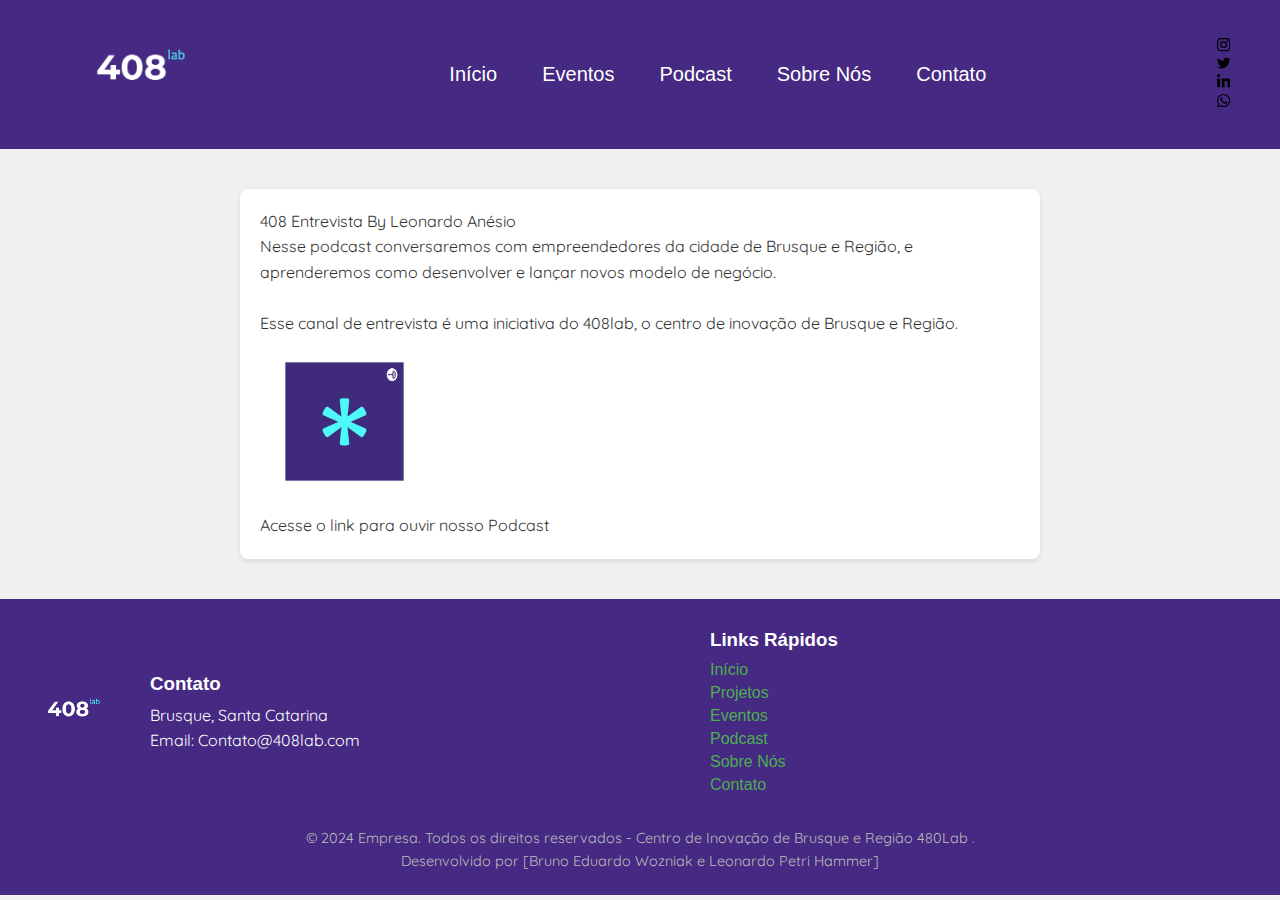
<file: podcast.html>
<!DOCTYPE html>
<html lang="pt-br">
<head>
    <meta charset="UTF-8">
    <meta name="viewport" content="width=device-width, initial-scale=1.0">
    <title>Podcast</title>
    <link rel="stylesheet" href="style.css">
    <style>
        @charset "UTF-8";
        @import url('https://fonts.googleapis.com/css2?family=Quicksand:wght@300..700&display=swap');
        @import url('https://fonts.googleapis.com/css2?family=Quicksand:wght@300..700&family=Varela+Round&display=swap');
          body {
            font-family: Arial, sans-serif; 
            background-color: #f0f0f0; 
            margin: 0; 
            padding: 0; 
        }

        .podcast {
            max-width: 800px; 
            background-color: white;
            padding: 20px; 
            margin: 40px auto; 
            border-radius: 8px; 
            box-shadow: 0 2px 5px rgba(0, 0, 0, 0.1); 
            line-height: 1.6; 
        }

        .podcast p {
            margin: 0; 
            color: #333;
            font-family: "Quicksand", sans-serif;
        }
    </style>
</head>
<body>
    <header class="barradenavegação">
        <a href="index.html"><img src="A2-/Imagens 408 Lab/LOGO_.png" alt="408 Lab/LOGO_.png"></a>
        <div class="menu">
            <a class="botaomenu" href="index.html">Início</a>
            <a class="botaomenu" href="index.html#eventoseworkshops">Eventos</a>
            <a class="botaomenu" href="Podcast.html">Podcast</a>
            <a class="botaomenu" href="index.html#abasobrenós">Sobre Nós</a>
            <a class="botaomenu" href="index.html#contatoaba">Contato</a>
        </div>
        <div class="social">
           <!--Framework-inicio-->
        <div class="card">
        <a class="socialContainer containerOne" href="#">
            <svg viewBox="0 0 16 16" class="socialSvg instagramSvg">
            <path
                d="M8 0C5.829 0 5.556.01 4.703.048 3.85.088 3.269.222 2.76.42a3.917 3.917 0 0 0-1.417.923A3.927 3.927 0 0 0 .42 2.76C.222 3.268.087 3.85.048 4.7.01 5.555 0 5.827 0 8.001c0 2.172.01 2.444.048 3.297.04.852.174 1.433.372 1.942.205.526.478.972.923 1.417.444.445.89.719 1.416.923.51.198 1.09.333 1.942.372C5.555 15.99 5.827 16 8 16s2.444-.01 3.298-.048c.851-.04 1.434-.174 1.943-.372a3.916 3.916 0 0 0 1.416-.923c.445-.445.718-.891.923-1.417.197-.509.332-1.09.372-1.942C15.99 10.445 16 10.173 16 8s-.01-2.445-.048-3.299c-.04-.851-.175-1.433-.372-1.941a3.926 3.926 0 0 0-.923-1.417A3.911 3.911 0 0 0 13.24.42c-.51-.198-1.092-.333-1.943-.372C10.443.01 10.172 0 7.998 0h.003zm-.717 1.442h.718c2.136 0 2.389.007 3.232.046.78.035 1.204.166 1.486.275.373.145.64.319.92.599.28.28.453.546.598.92.11.281.24.705.275 1.485.039.843.047 1.096.047 3.231s-.008 2.389-.047 3.232c-.035.78-.166 1.203-.275 1.485a2.47 2.47 0 0 1-.599.919c-.28.28-.546.453-.92.598-.28.11-.704.24-1.485.276-.843.038-1.096.047-3.232.047s-2.39-.009-3.233-.047c-.78-.036-1.203-.166-1.485-.276a2.478 2.478 0 0 1-.92-.598 2.48 2.48 0 0 1-.6-.92c-.109-.281-.24-.705-.275-1.485-.038-.843-.046-1.096-.046-3.233 0-2.136.008-2.388.046-3.231.036-.78.166-1.204.276-1.486.145-.373.319-.64.599-.92.28-.28.546-.453.92-.598.282-.11.705-.24 1.485-.276.738-.034 1.024-.044 2.515-.045v.002zm4.988 1.328a.96.96 0 1 0 0 1.92.96.96 0 0 0 0-1.92zm-4.27 1.122a4.109 4.109 0 1 0 0 8.217 4.109 4.109 0 0 0 0-8.217zm0 1.441a2.667 2.667 0 1 1 0 5.334 2.667 2.667 0 0 1 0-5.334z"
            ></path>
            </svg>
        </a>

        <a class="socialContainer containerTwo" href="#">
            <svg viewBox="0 0 16 16" class="socialSvg twitterSvg">
            <path
                d="M5.026 15c6.038 0 9.341-5.003 9.341-9.334 0-.14 0-.282-.006-.422A6.685 6.685 0 0 0 16 3.542a6.658 6.658 0 0 1-1.889.518 3.301 3.301 0 0 0 1.447-1.817 6.533 6.533 0 0 1-2.087.793A3.286 3.286 0 0 0 7.875 6.03a9.325 9.325 0 0 1-6.767-3.429 3.289 3.289 0 0 0 1.018 4.382A3.323 3.323 0 0 1 .64 6.575v.045a3.288 3.288 0 0 0 2.632 3.218 3.203 3.203 0 0 1-.865.115 3.23 3.23 0 0 1-.614-.057 3.283 3.283 0 0 0 3.067 2.277A6.588 6.588 0 0 1 .78 13.58a6.32 6.32 0 0 1-.78-.045A9.344 9.344 0 0 0 5.026 15z"
            ></path>
            </svg>
        </a>

        <a class="socialContainer containerThree" href="#">
            <svg viewBox="0 0 448 512" class="socialSvg linkdinSvg">
            <path
                d="M100.28 448H7.4V148.9h92.88zM53.79 108.1C24.09 108.1 0 83.5 0 53.8a53.79 53.79 0 0 1 107.58 0c0 29.7-24.1 54.3-53.79 54.3zM447.9 448h-92.68V302.4c0-34.7-.7-79.2-48.29-79.2-48.29 0-55.69 37.7-55.69 76.7V448h-92.78V148.9h89.08v40.8h1.3c12.4-23.5 42.69-48.3 87.88-48.3 94 0 111.28 61.9 111.28 142.3V448z"
            ></path>
            </svg>
        </a>

        <a class="socialContainer containerFour" href="#">
            <svg viewBox="0 0 16 16" class="socialSvg whatsappSvg">
            <path
                d="M13.601 2.326A7.854 7.854 0 0 0 7.994 0C3.627 0 .068 3.558.064 7.926c0 1.399.366 2.76 1.057 3.965L0 16l4.204-1.102a7.933 7.933 0 0 0 3.79.965h.004c4.368 0 7.926-3.558 7.93-7.93A7.898 7.898 0 0 0 13.6 2.326zM7.994 14.521a6.573 6.573 0 0 1-3.356-.92l-.24-.144-2.494.654.666-2.433-.156-.251a6.56 6.56 0 0 1-1.007-3.505c0-3.626 2.957-6.584 6.591-6.584a6.56 6.56 0 0 1 4.66 1.931 6.557 6.557 0 0 1 1.928 4.66c-.004 3.639-2.961 6.592-6.592 6.592zm3.615-4.934c-.197-.099-1.17-.578-1.353-.646-.182-.065-.315-.099-.445.099-.133.197-.513.646-.627.775-.114.133-.232.148-.43.05-.197-.1-.836-.308-1.592-.985-.59-.525-.985-1.175-1.103-1.372-.114-.198-.011-.304.088-.403.087-.088.197-.232.296-.346.1-.114.133-.198.198-.33.065-.134.034-.248-.015-.347-.05-.099-.445-1.076-.612-1.47-.16-.389-.323-.335-.445-.34-.114-.007-.247-.007-.38-.007a.729.729 0 0 0-.529.247c-.182.198-.691.677-.691 1.654 0 .977.71 1.916.81 2.049.098.133 1.394 2.132 3.383 2.992.47.205.84.326 1.129.418.475.152.904.129 1.246.08.38-.058 1.171-.48 1.338-.943.164-.464.164-.86.114-.943-.049-.084-.182-.133-.38-.232z"
            ></path>
            </svg>
        </a>
        </div>
            <!--Framework fim-->
        </div> 
    </header>
    <main>
        <div class="podcast">
            <p>408 Entrevista
                By Leonardo Anésio
                <p>Nesse podcast conversaremos com empreendedores da cidade de Brusque e Região, e aprenderemos como desenvolver e lançar novos modelo de negócio.</p>
                <br>
                <p>Esse canal de entrevista é uma iniciativa do 408lab, o centro de inovação de Brusque e Região.</p>
                <img src="A2-/Imagens 408 Lab/podcast408lab.jpg" alt="">
                <a href="https://podcasters.spotify.com/pod/show/408lab" target="_blank">
                    <p>Acesse o link para ouvir nosso Podcast</p>
                </a>
        </div>
    </main>
    <footer>
        <div class="footer-conteudo">
            <div class="logo">
                <a href="index.html"><img src="A2-/Imagens 408 Lab/LOGO_.png" alt="Logo da Empresa" /></a>
            </div>
            <div class="contatos-info" id="contatoaba">
                <h3>Contato</h3>
                <p>Brusque, Santa Catarina</p>
                <p>Email: Contato@408lab.com</p>
            </div>
            <div class="links-do-footer">
                <h3>Links Rápidos</h3>
                <ul>
                    <li><a href="index.html">Início</a></li>
                    <li><a href="Projetos.html">Projetos</a></li>
                    <li><a href="Eventos.html">Eventos</a></li>
                    <li><a href="Podcast.html">Podcast</a></li>
                    <li><a href="SobreNós.html">Sobre Nós</a></li>
                    <li><a href="Contato.html">Contato</a></li>
                </ul>
            </div>
        </div>
        <div class="footer-botao">
            <p>&copy; 2024 Empresa. Todos os direitos reservados - Centro de Inovação de Brusque e Região 480Lab .</p>
            <p>Desenvolvido por [Bruno Eduardo Wozniak e Leonardo Petri Hammer]</p>
        </div>
    </footer>
</body>
</html>
</file>
<file: style.css>
@charset "UTF-8";
@import url('https://fonts.googleapis.com/css2?family=Quicksand:wght@300..700&display=swap');
@import url('https://fonts.googleapis.com/css2?family=Quicksand:wght@300..700&family=Varela+Round&display=swap');

* {
    margin: 0;
    padding: 0;
    box-sizing: border-box;
    font-family: Arial, sans-serif;
}
:root {
    --cor0: #452982;
    --cor01:#4df9f9;
    --cor02:#a3fefc;
    --cor03:#fcfbfd;
}

body {
    background-color: var(--cor03);
    color: #ffffff;
}
h1 {
  font-family: system-ui, -apple-system, BlinkMacSystemFont, 'Segoe UI', Roboto, Oxygen, Ubuntu, Cantarell, 'Open Sans', 'Helvetica Neue', sans-serif;
}
h2 {
  font-family:"Varela Round", sans-serif;
}
p{
  font-family: "Quicksand", sans-serif;
  margin: 5px 0;
}


.barradenavegação {
    display: flex;
    justify-content: space-between;
    align-items: center;
    padding: 20px 50px;
    background-color: var(--cor0);
}

.barradenavegação .logo {
    font-size: 24px;
    font-weight: bold;
}

.barradenavegação .menu {
    display: flex;
    gap: 25px;
}
.barradenavegação .botaomenu:hover {   
    background-color: #411d83;
}

.barradenavegação .menu a {
    color: #ffffff;
    text-decoration: none;
    font-size: 20px;
    transition: color 0.3s;
    text-align: left;
    transition-duration: 0.5s;
    padding: 10px;
    border-radius: 5px;
}


img {
    transform: scale(0.7); 
    transform-origin: center; 
    width: 169px;
}

.Bemvindo-seçao {
    text-align: center;
    background-color: var(--cor0);
    padding: 80px 20px;
    position: relative;
    height: 450px;
}

.Bemvindo-seçao h1 {
    font-size: 62px;
    margin-bottom: 10px;
    text-align: left;
    margin-left: 50px;
}

.Bemvindo-seçao p {
    font-size: 18px;
    margin-bottom: 30px;
    text-align: left;
    margin-left: 50px;
}

#Untitledlogo {
  width: 475px;
  height: 375px;
  overflow: hidden;
  transform: translate(200px, -200px);
  transition: transform 0.3s ease;
  margin-left: 1000px;
  margin-top: -200px; 
  animation: pulse 5s infinite;
}

@keyframes pulse {
  0% {
      transform: scale(1); 
  }
  50% {
      transform: scale(1.01); 
  }
  100% {
      transform: scale(1); 
  }
}




.cards-conteudo01 {
    display: flex;
    justify-content: center;
    gap: 20px;
    position: relative;
    top: -60px; 
}

.card01 {
  width: 300px;
  height: 300px;
  background-color: var(--cor0);
  display: flex;
  flex-direction: column; /* Empilha os itens verticalmente */
  justify-content: center;
  align-items: center;
  border-radius: 20px;
  text-align: center;
  box-shadow: 2px 2px 12px rgba(0, 0, 0, 0.479);
}
.emoji01 {
  font-size: 3rem; 
  margin-top: 10px;
  display: block;
}

.card01 p {
    font-size: 1.5em;
    color: #ffffff;
    border-radius: 10px;
}


.Sobrenós {
  background-color: var(--cor03);
  padding: 50px 20px;
  text-align: center;
  color: #333333;
}

.Sobrenós h2 {
    font-size: 32px;
    margin-bottom: 10px;
}

.Sobrenósp {
  color: black;
  font-family: 'work sans', sans-serif;
  font-style: normal;
  text-decoration: none;
  text-align: left;
  font-size: 1.2em;
}
.sobre-nós-container {
  max-width: 1500px; 
  margin: 0 auto; 
  padding: 0 20px; 
  margin-bottom: 100px;
}
#espirallab {
  text-align: center;
}
.tec {
    font-size: 96px;
    font-weight: 400;
    line-height: 96px;
    text-align: left;
    max-width: 1500px;
    color: black;
    padding-left: 500px;
    padding-top: 200px;
}
.tecp {
  color: black;
  max-width: 1500px;
  padding-left: 500px;  
  margin-bottom: 300px;
}

#motivosparainvestir {
  width: 100%; 
  background-color: #f0f0f0; 
  padding: 20px; 
  box-shadow: 0 2px 5px rgba(0, 0, 0, 0.1);
  margin-bottom: 20px; 
  display: flex; 
  flex-wrap: wrap;
  gap: 20px; 
}

.quadrado {
  background-color: white; 
  border: 1px solid #ccc; 
  border-radius: 8px;
  padding: 30px;
  flex: 1 1 300px;
  box-shadow: 0 2px 5px rgba(0, 0, 0, 0.1); 
}

.quadrado h2 {
  margin: 0 0 10px; 
  font-size: 24px; 
  color: black;
}

.quadrado p {
  margin: 10px 0 0; 
  font-size: 18px; 
  line-height: 1.5;
  color: black;
}
.quadrado a {
  color: #4CAF50;
}











/*Aqui são frameworks*/
/*Framework inicio*/

.social-buttons {
  display: flex;
  justify-content: center;
  align-items: center;
  padding: 15px 10px;
  border-radius: 5em;
}

.social-button {
  display: flex;
  justify-content: center;
  align-items: center;
  width: 50px;
  height: 50px;
  border-radius: 50%;
  margin: 0 10px;
  background-color: #fff;
  box-shadow: 0px 0px 4px #00000027;
  transition: 0.3s;
}

.social-button:hover {
  background-color: #f2f2f2;
  box-shadow: 0px 0px 6px 3px #00000027;
}

.social-buttons svg {
  transition: 0.3s;
  height: 20px;
}

.facebook {
  background-color: #3b5998;
}

.facebook svg {
  fill: #f2f2f2;
}

.facebook:hover svg {
  fill: #3b5998;
}

.github {
  background-color: #333;
}

.github svg {
  width: 25px;
  height: 25px;
  fill: #f2f2f2;
}

.github:hover svg {
  fill: #333;
}

.linkedin {
  background-color: #0077b5;
}

.linkedin svg {
  fill: #f2f2f2;
}

.linkedin:hover svg {
  fill: #0077b5;
}

.instagram {
  background-color: #c13584;
}

.instagram svg {
  fill: #f2f2f2;
}

.instagram:hover svg {
  fill: #c13584;
}




  /*Frameworks fim*/



  .posição-botão {
    position: relative; 
    height: 200px; 
    background-color: #f0f0f0; 
    padding: 20px;
}


 
  footer {
    background-color: var(--cor0); 
    color: #fff; 
    padding: 20px; 
    text-align: left; 
}

.footer-conteudo {
    display: flex; 
    align-items: center; 
    justify-content: space-between; 
    flex-wrap: wrap; 
}

.logo img {
    width: 100px; 
    height: auto; 
    margin-right: 20px; 
}

.contatos-info, .links-do-footer {
    flex: 1;
    margin: 10px;
    min-width: 200px; 
}

h3 {
    margin-bottom: 10px;
}


ul {
    list-style-type: none; 
    padding: 0; 
}

li {
    margin: 5px 0; 
}

a {
    color: #4CAF50; 
    text-decoration: none; 
}

a:hover {
    text-decoration: underline;
}

.footer-botao {
    text-align: center; 
    margin-top: 20px; 
    font-size: 0.9em; 
    color: #bbb; 
}

.OK {
  display:flex;
    justify-content:flex-end;
    align-items: center;
}
.Botão{
    background-color: var(--cor0); 
    color:var(--cor03) ;
    padding: 10px 20px; 
    font-size: 16px; 
    font-family:"Quicksand", sans-serif;
    border-radius: 8px;
    box-shadow: 0 4px 8px rgba(187, 128, 255, 0.596);
    transition: 0.3s ease,0.3s ease, 0.3s ease;
}
    .Botão:hover {
  background-color: #452982; 
  transform: translateY(-3px); 
}
.Botão:active {
  transform: translateY(-1px); 
  box-shadow: 0 3px 6px rgba(0, 0, 0, 0.2);
 }
 .video {
  width: 100%; 
  max-width: 5000px; 
  height: auto; 
}

@media (max-width: 768px) {
  .barradenavegação {
      flex-direction: column;
      align-items: center;
  }

  .barradenavegação .menu {
      flex-direction: column;
      align-items: center;
  }

  .cards-conteudo01 {
      flex-direction: column;
      align-items: center;
  }

  .card01 {
      margin-bottom: 20px;
  }

  .tec {
      font-size: 48px;
      padding-left: 20px;
  }

  .tecp {
      padding-left: 20px;
  }

  .video {
      max-width: 100%;
  }
}

@media (max-width: 480px) {
  .barradenavegação {
      padding: 10px;
  }

  .barradenavegação .logo {
      font-size: 18px;
  }

  .barradenavegação .menu {
      gap: 10px;
  }

  .barradenavegação .menu a {
      font-size: 16px;
  }

  .cards-conteudo01 {
      gap: 10px;
  }

  .card01 {
      width: 100%;
      height: 200px;
  }

  .tec {
      font-size: 24px;
      padding-left: 10px;
  }

  .tecp {
      padding-left: 10px;
  }
}
</file>
